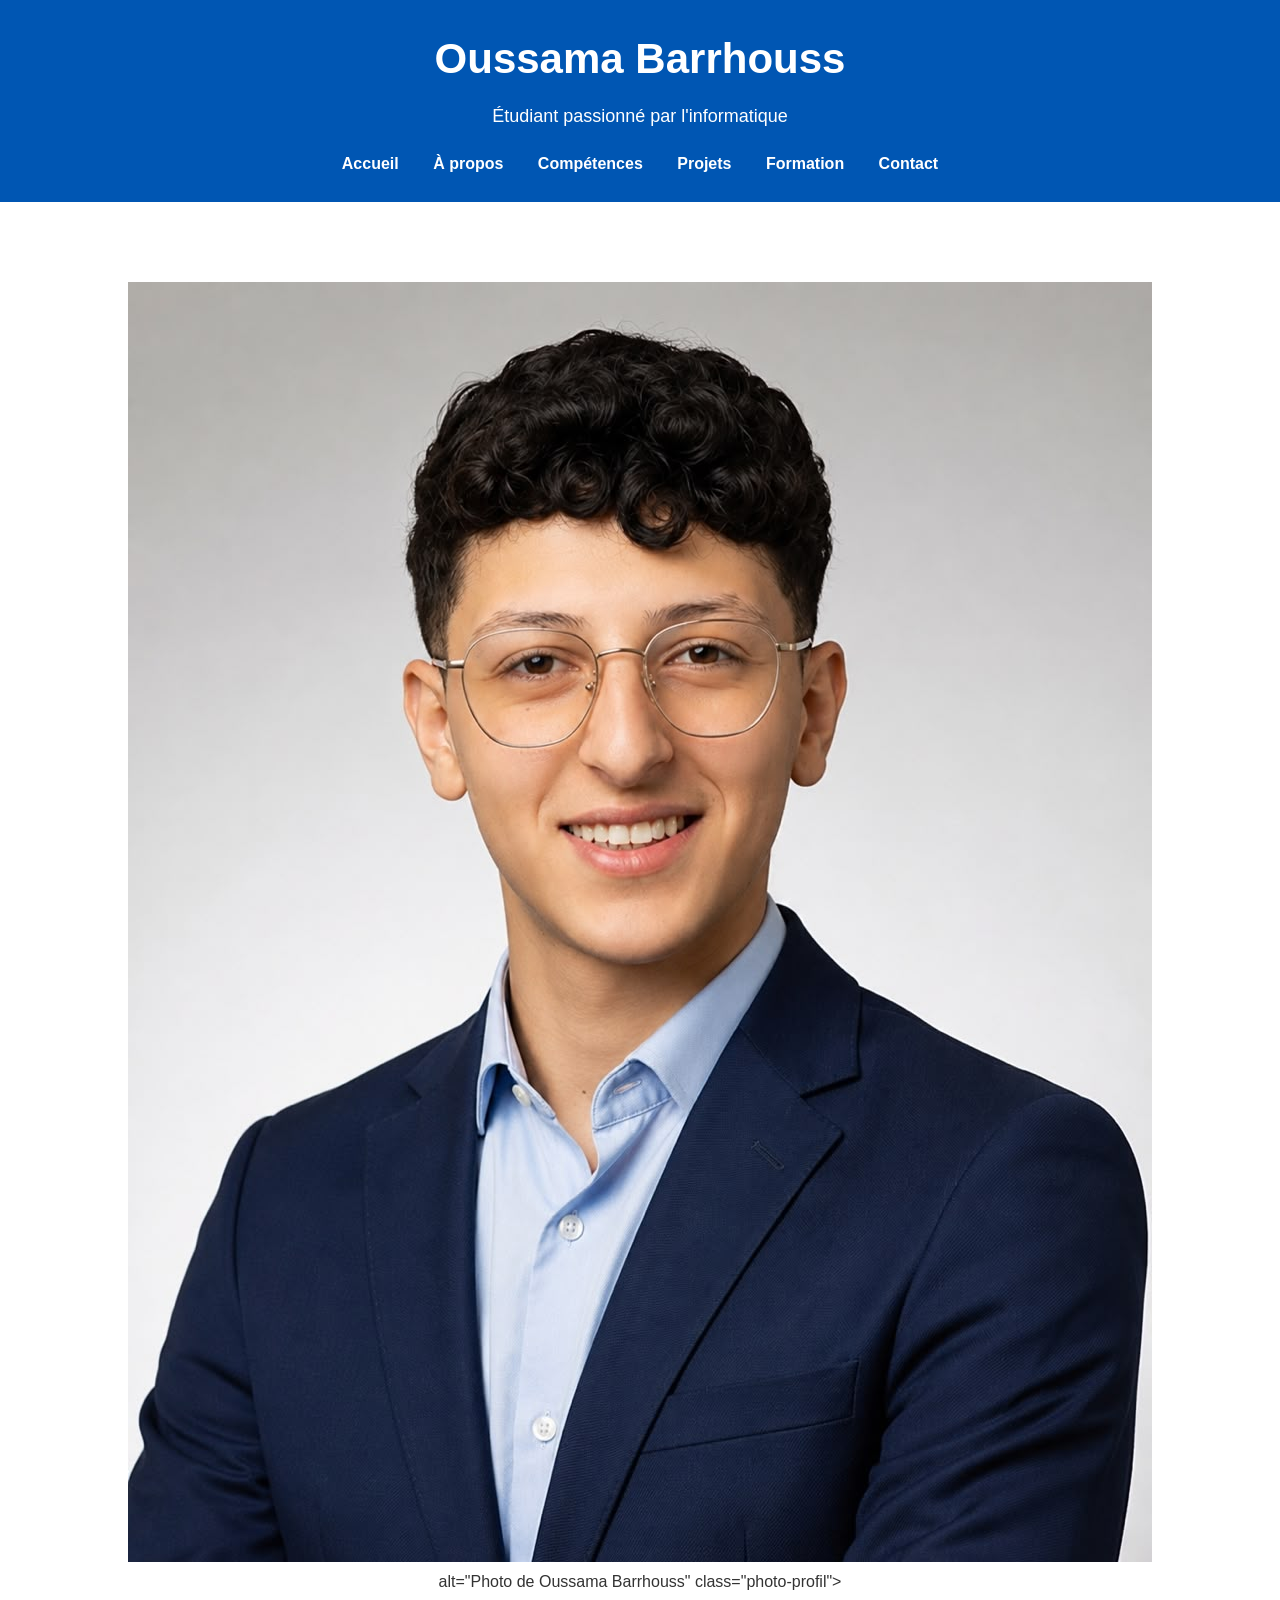
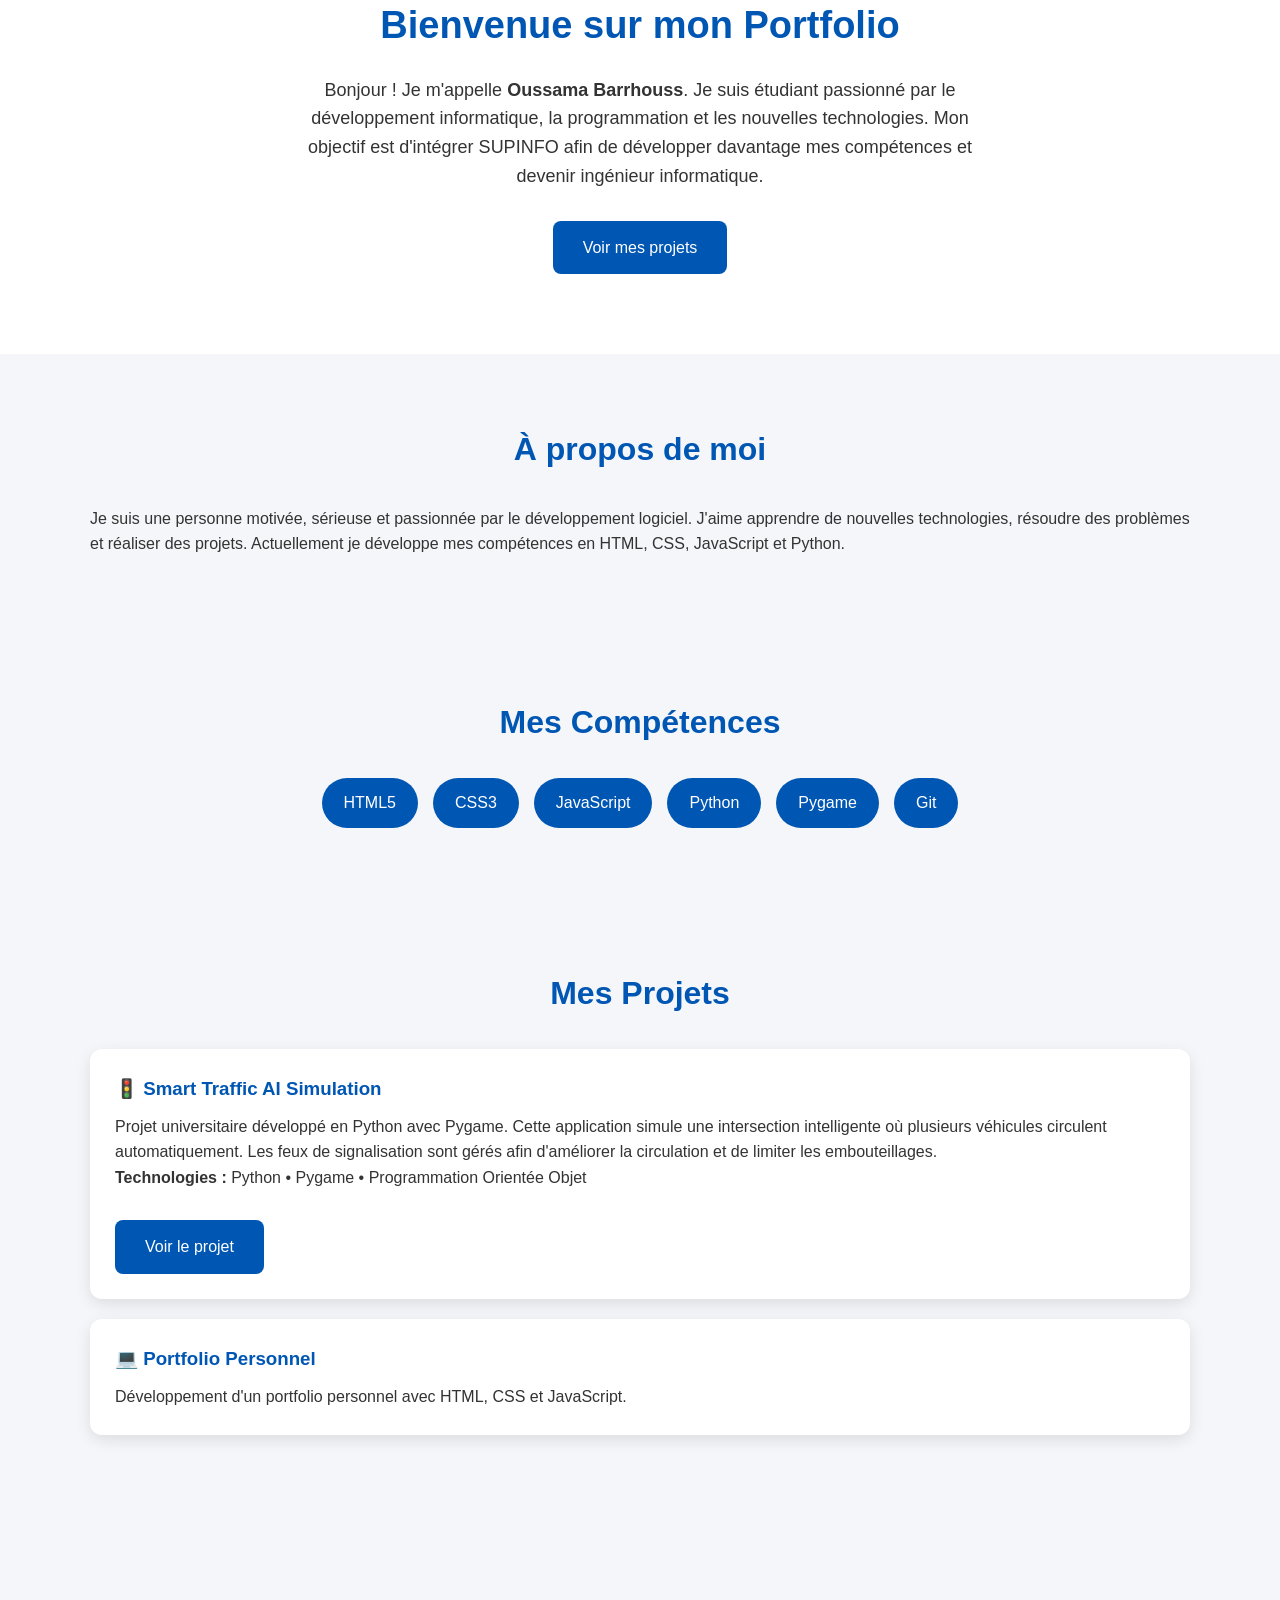
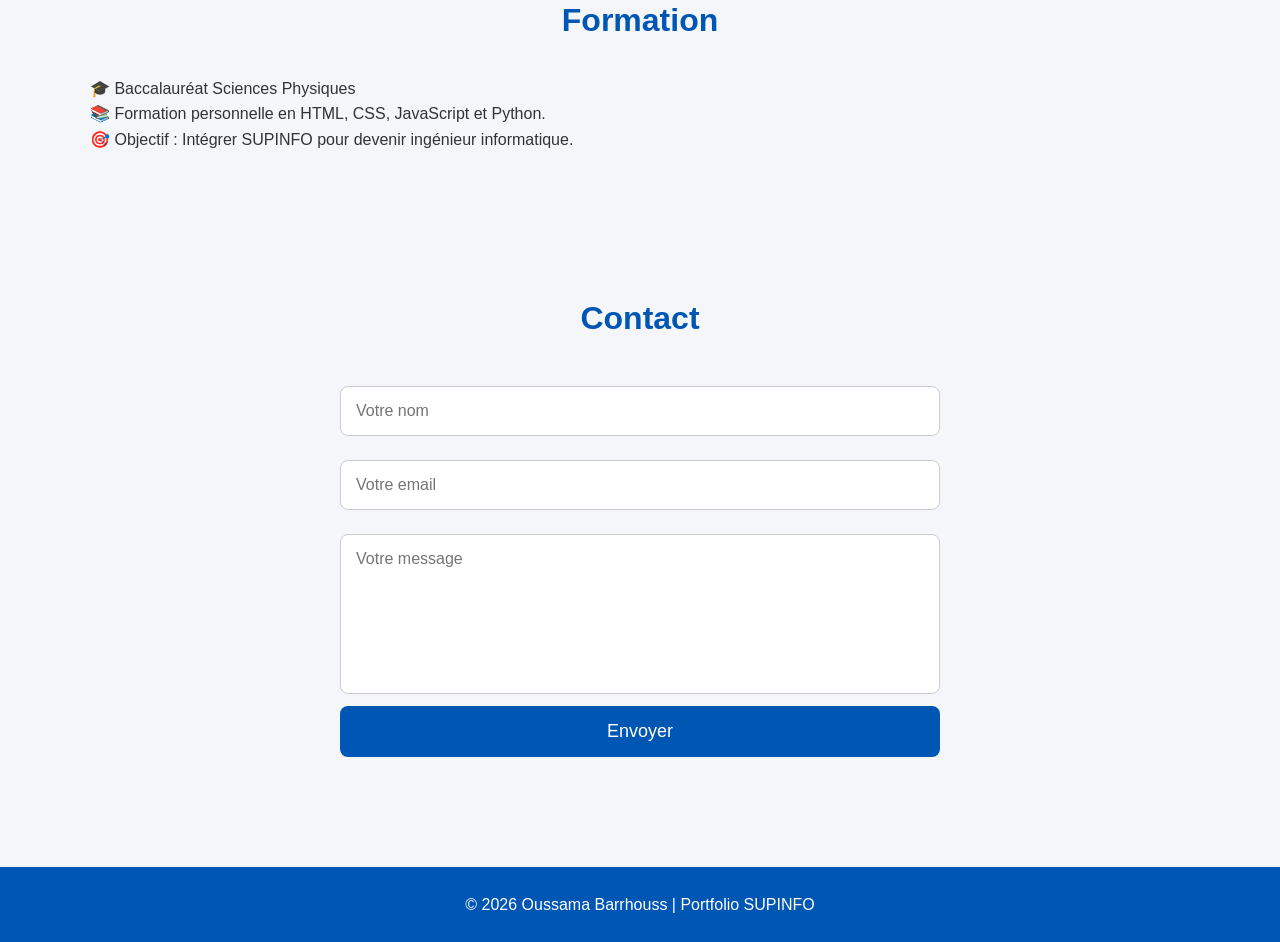
<file: index.html>
<!DOCTYPE html>
<html lang="fr">

<head>
    <meta charset="UTF-8">
    <meta name="viewport" content="width=device-width, initial-scale=1.0">
    <title>Portfolio - Oussama Barrhouss</title>
    <link rel="stylesheet" href="style.css">
</head>

<body>

    <!-- Header -->

    <header>

        <div class="container">

            <h1>Oussama Barrhouss</h1>

            <p>Étudiant passionné par l'informatique</p>

            <nav>

                <a href="#accueil">Accueil</a>

                <a href="#apropos">À propos</a>

                <a href="#competences">Compétences</a>

                <a href="#projets">Projets</a>

                <a href="#formation">Formation</a>

                <a href="#contact">Contact</a>

            </nav>

        </div>

    </header>

    <!-- Accueil -->

    <section id="accueil" class="hero">

        <div class="container">

            <img src="photo.jpeg" alt="Photo de Oussama Barrhouss">
     alt="Photo de Oussama Barrhouss"
     class="photo-profil">

            <h2>Bienvenue sur mon Portfolio</h2>

            <p>

                Bonjour !

                Je m'appelle <strong>Oussama Barrhouss</strong>.

                Je suis étudiant passionné par le développement informatique,
                la programmation et les nouvelles technologies.

                Mon objectif est d'intégrer SUPINFO afin de développer
                davantage mes compétences et devenir ingénieur informatique.

            </p>

            <a href="#projets" class="btn">

                Voir mes projets

            </a>

        </div>

    </section>

    <!-- A propos -->

    <section id="apropos" class="section">

        <div class="container">

            <h2>À propos de moi</h2>

            <p>

                Je suis une personne motivée, sérieuse et passionnée
                par le développement logiciel.

                J'aime apprendre de nouvelles technologies,
                résoudre des problèmes et réaliser des projets.

                Actuellement je développe mes compétences
                en HTML, CSS, JavaScript et Python.

            </p>

        </div>

    </section>

    <!-- Compétences -->

    <section id="competences" class="section">

        <div class="container">

            <h2>Mes Compétences</h2>

            <ul>

                <li>HTML5</li>

                <li>CSS3</li>

                <li>JavaScript</li>

                <li>Python</li>

                <li>Pygame</li>

                <li>Git</li>

            </ul>

        </div>

    </section>

    <!-- Projets -->

    <section id="projets" class="section">

        <div class="container">

            <h2>Mes Projets</h2>

            <div class="card">

                <h3>🚦 Smart Traffic AI Simulation</h3>

                <p>

                    Projet universitaire développé en Python avec
                    Pygame.

                    Cette application simule une intersection
                    intelligente où plusieurs véhicules circulent
                    automatiquement.

                    Les feux de signalisation sont gérés afin
                    d'améliorer la circulation et de limiter
                    les embouteillages.

                </p>

                <p>

                    <strong>Technologies :</strong>

                    Python • Pygame • Programmation Orientée Objet

                </p>

                <a href="smart-traffic.html" class="btn">

                    Voir le projet

                </a>

            </div>

            <div class="card">

                <h3>💻 Portfolio Personnel</h3>

                <p>

                    Développement d'un portfolio personnel
                    avec HTML, CSS et JavaScript.

                </p>

            </div>
                    </div>

    </section>

    <!-- Formation -->

    <section id="formation" class="section">

        <div class="container">

            <h2>Formation</h2>

            <p>

                🎓 Baccalauréat Sciences Physiques

            </p>

            <p>

                📚 Formation personnelle en HTML, CSS,
                JavaScript et Python.

            </p>

            <p>

                🎯 Objectif : Intégrer SUPINFO
                pour devenir ingénieur informatique.

            </p>

        </div>

    </section>

    <!-- Contact -->

    <section id="contact" class="section">

        <div class="container">

            <h2>Contact</h2>

            <form>

                <input
                    type="text"
                    placeholder="Votre nom"
                    required
                >

                <input
                    type="email"
                    placeholder="Votre email"
                    required
                >

                <textarea
                    placeholder="Votre message"
                    required
                ></textarea>

                <button type="submit">

                    Envoyer

                </button>

            </form>

        </div>

    </section>

    <!-- Footer -->

    <footer>

        <p>

            © 2026 Oussama Barrhouss | Portfolio SUPINFO

        </p>

    </footer>

    <script src="script.js"></script>

</body>

</html>
</file>
<file: style.css>
/* ===========================
   RESET
=========================== */

*{
    margin:0;
    padding:0;
    box-sizing:border-box;
    font-family:Arial, Helvetica, sans-serif;
}

html{
    scroll-behavior:smooth;
}

body{
    background:#f4f6f9;
    color:#333;
    line-height:1.6;
}

/* ===========================
   CONTAINER
=========================== */

.container{
    width:90%;
    max-width:1100px;
    margin:auto;
}

/* ===========================
   HEADER
=========================== */

header{
    background:#0056b3;
    color:white;
    text-align:center;
    padding:25px 0;
    position:sticky;
    top:0;
    z-index:1000;
}

header h1{
    font-size:42px;
}

header p{
    margin-top:10px;
    font-size:18px;
}

/* ===========================
   MENU
=========================== */

nav{
    margin-top:20px;
}

nav a{
    color:white;
    text-decoration:none;
    margin:0 15px;
    font-weight:bold;
    transition:0.3s;
}

nav a:hover{
    color:#ffd43b;
}

/* ===========================
   HERO
=========================== */

.hero{
    background:white;
    text-align:center;
    padding:80px 20px;
}

.photo-profil {
    width: 200px;
    height: 200px;
    border-radius: 50%;
    object-fit: cover;
}

.photo-profil:hover{
    transform:scale(1.05);
}

.hero h2{
    font-size:38px;
    color:#0056b3;
    margin-bottom:20px;
}

.hero p{
    font-size:18px;
    max-width:700px;
    margin:auto;
}

.btn{
    display:inline-block;
    margin-top:30px;
    padding:14px 30px;
    background:#0056b3;
    color:white;
    text-decoration:none;
    border-radius:8px;
    transition:0.3s;
}

.btn:hover{
    background:#003d80;
    transform:translateY(-3px);
}

/* ===========================
   SECTIONS
=========================== */

.section{
    padding:70px 20px;
}

.section h2{
    text-align:center;
    color:#0056b3;
    margin-bottom:30px;
    font-size:32px;
}

/* ===========================
   COMPETENCES
=========================== */

ul{
    list-style:none;
    display:flex;
    justify-content:center;
    flex-wrap:wrap;
    gap:15px;
}

ul li{
    background:#0056b3;
    color:white;
    padding:12px 22px;
    border-radius:25px;
    transition:0.3s;
}

ul li:hover{
    background:#003d80;
    transform:scale(1.05);
}

/* ===========================
   CARDS
=========================== */

.card{
    background:white;
    padding:25px;
    margin:20px auto;
    border-radius:12px;
    box-shadow:0 5px 15px rgba(0,0,0,0.1);
    transition:0.3s;
}

.card:hover{
    transform:translateY(-6px);
}

.card h3{
    color:#0056b3;
    margin-bottom:10px;
}

/* ===========================
   FORMULAIRE
=========================== */

form{
    max-width:600px;
    margin:auto;
    display:flex;
    flex-direction:column;
}

input,
textarea{
    margin:12px 0;
    padding:15px;
    border:1px solid #ccc;
    border-radius:8px;
    font-size:16px;
}

textarea{
    height:160px;
    resize:none;
}

button{
    padding:15px;
    border:none;
    background:#0056b3;
    color:white;
    font-size:18px;
    border-radius:8px;
    cursor:pointer;
    transition:0.3s;
}

button:hover{
    background:#003d80;
}

/* ===========================
   FOOTER
=========================== */

footer{
    background:#0056b3;
    color:white;
    text-align:center;
    padding:25px;
    margin-top:40px;
}

/* ===========================
   RESPONSIVE
=========================== */

@media(max-width:768px){

header h1{
    font-size:30px;
}

.hero h2{
    font-size:28px;
}

.hero p{
    font-size:16px;
}

nav{
    display:flex;
    flex-direction:column;
    gap:10px;
}

ul{
    flex-direction:column;
    align-items:center;
}

.photo-profil{
    width:140px;
    height:140px;
}

.card{
    margin:15px 0;
}

}
</file>
